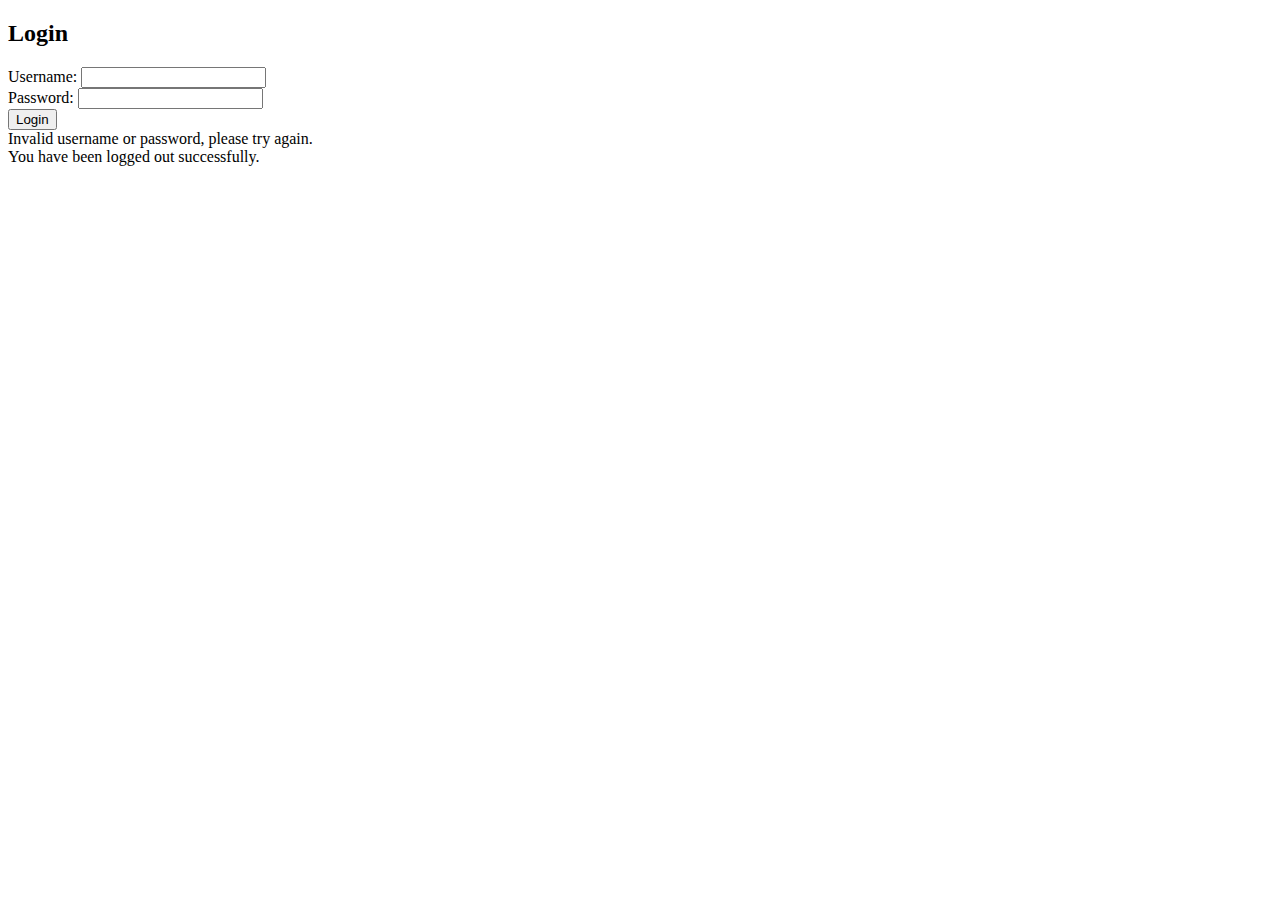
<file: src/main/resources/templates/login.html>
<!DOCTYPE html>
<html xmlns:th="http://www.thymeleaf.org">
<head>
    <meta charset="UTF-8">
    <meta name="viewport" content="width=device-width, initial-scale=1.0">
    <title>Login</title>
    <link rel="stylesheet" th:href="@{/login.css}">
</head>
<body>
<div class="login-container">
    <h2>Login</h2>
    <form th:action="@{/login}" method="post">
        <div class="form-group">
            <label for="username">Username:</label>
            <input type="text" id="username" name="username" required>
        </div>
        <div class="form-group">
            <label for="password">Password:</label>
            <input type="password" id="password" name="password" required>
        </div>
        <div class="form-group">
            <button type="submit">Login</button>
        </div>
    </form>

    <div th:if="${param.error}" class="error">
        Invalid username or password, please try again.
    </div>

    <div th:if="${param.logout}" class="message">
        You have been logged out successfully.
    </div>
</div>
</body>
</html>
</file>
